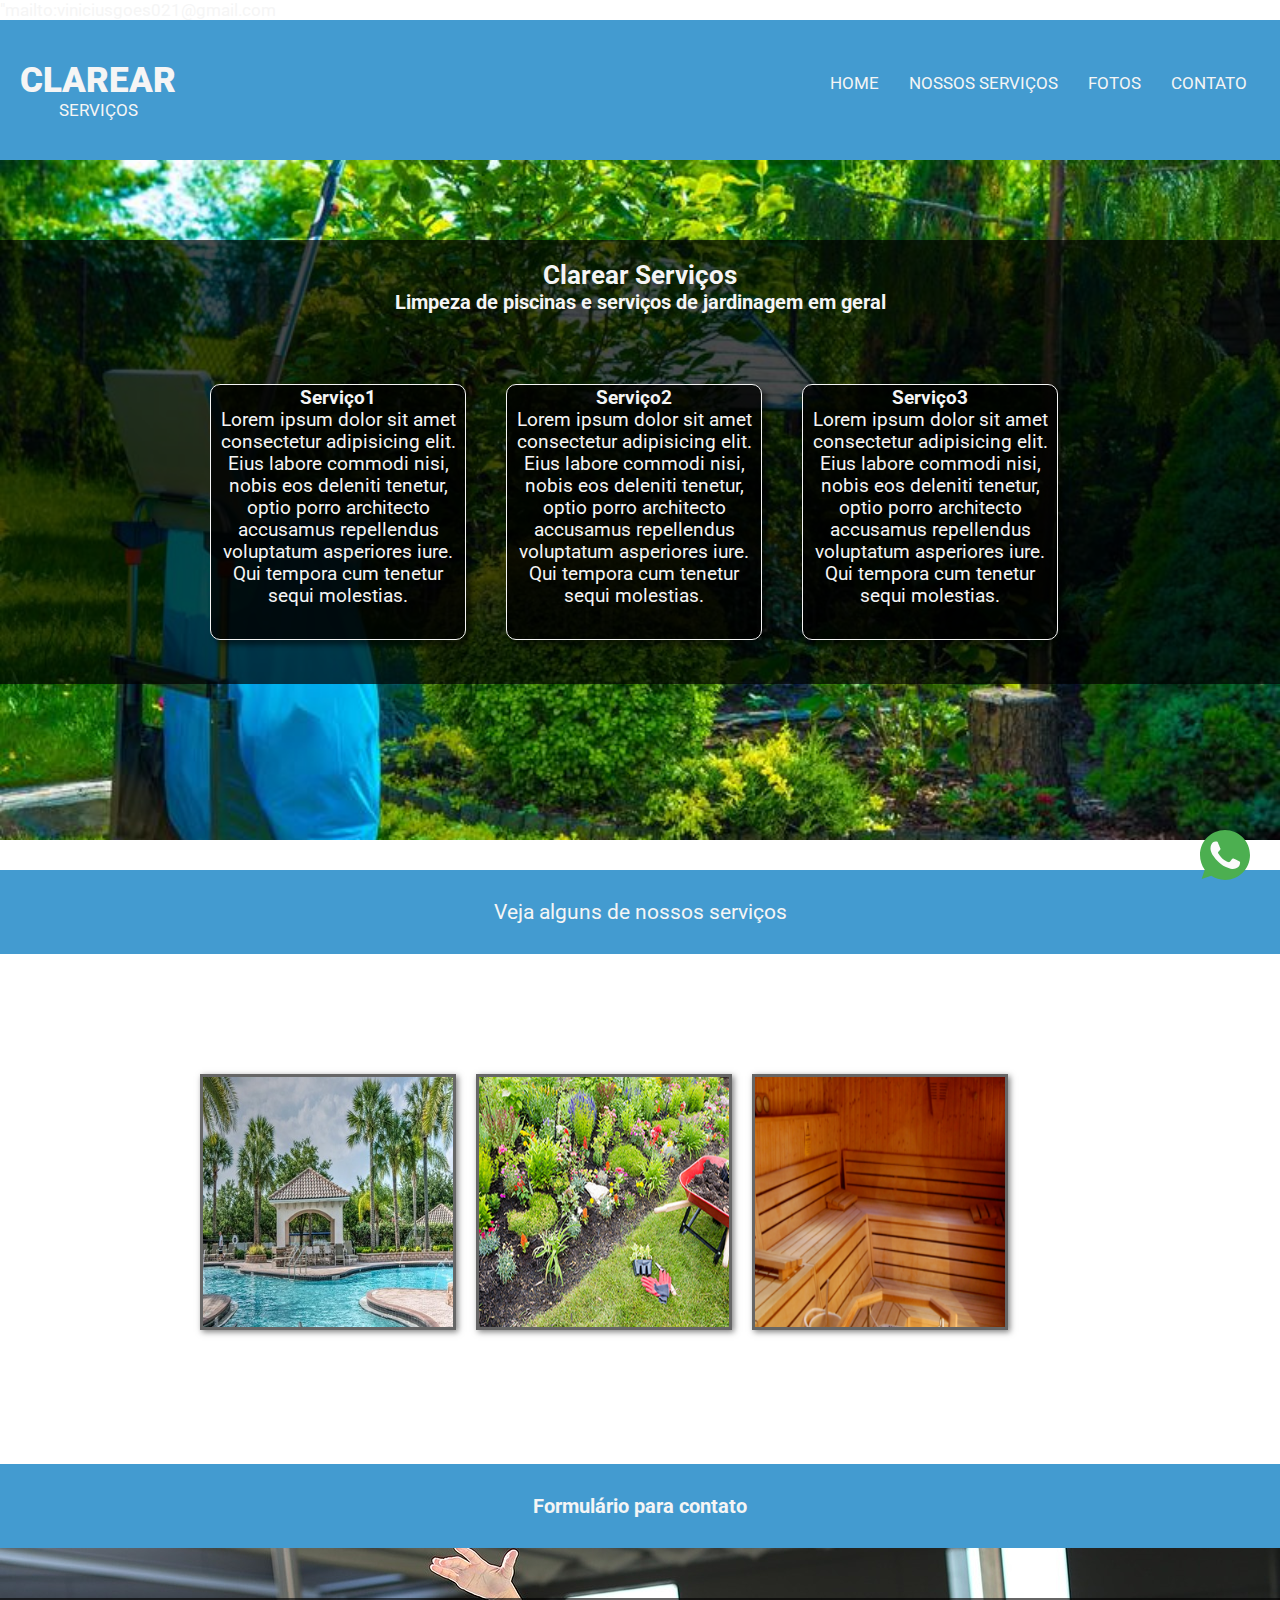
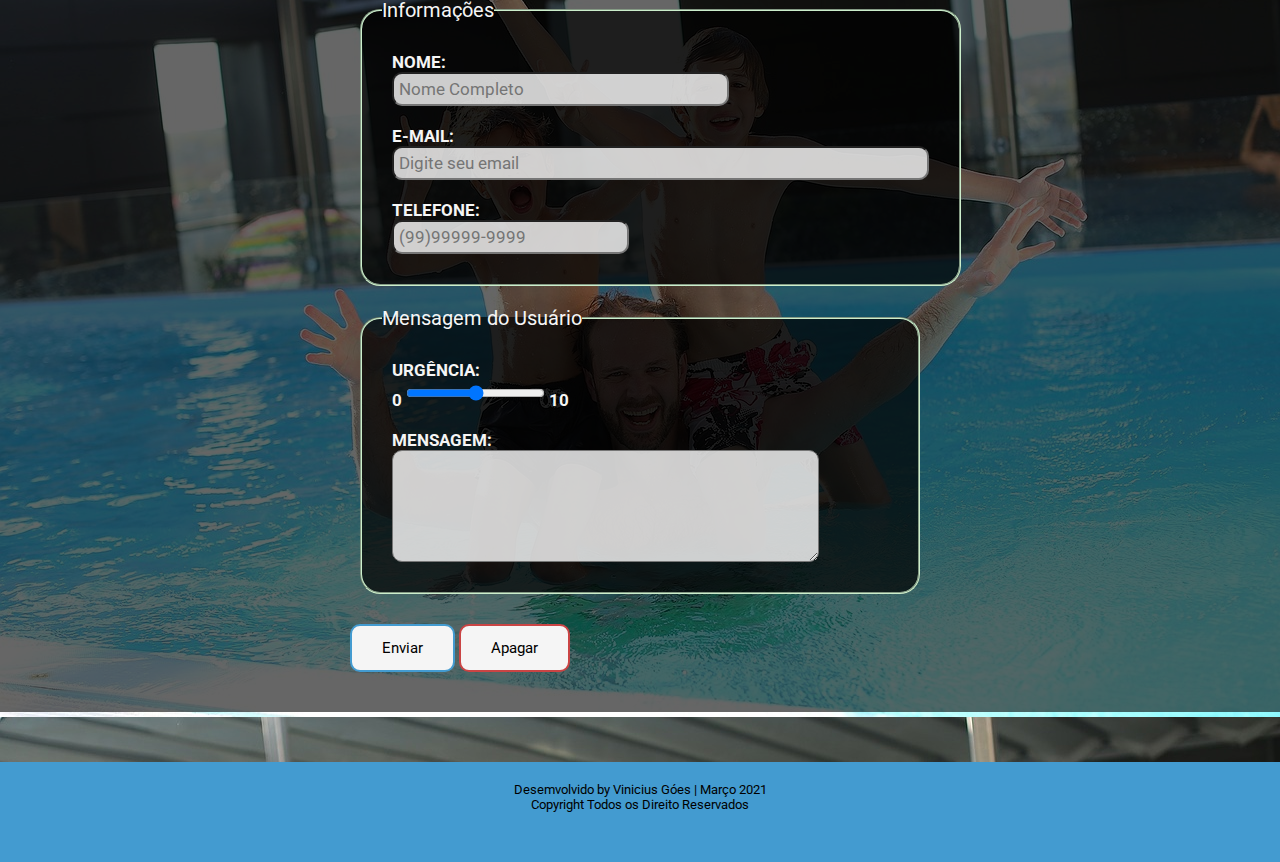
<file: index.html>
"mailto:viniciusgoes021@gmail.com<!DOCTYPE html>
<html lang="PT-BR">
<head>
    <meta charset="UTF-8">
    <link rel="stylesheet" href="testeCSS.css">
    <title>Clarear Serviços</title>
</head>

<body>
    
    <header id="cabecalho" class="divs">

        <div class="container">
        
            <div id="logo">
               <a href="index.html"> <h1><b>CLAREAR</b></h1> <p>SERVIÇOS</p> </a>
                
            </div>

            <nav id="menu">
                <ul>
                    <li><a href="index.html">Home</a></li>
                    <li><a href="#servicos">Nossos Serviços</a></li>
                    <li><a href="#fotos">Fotos</a></li>
                    <li><a href="#contato">Contato</a></li>
                </ul>
            </nav>

        </div>

    </header>
    
        <div id="principal" class="container">

           <article id="principal" style="background-color: rgba(0, 0, 0, 0.7);"> 
                <h2>Clarear Serviços</h2>
                <h3>Limpeza de piscinas e serviços de jardinagem em geral</h3>

                <div id="servicos" class="container">
                    <ul>
                        <li class="serv"><span><b>Serviço1</b> <br> Lorem ipsum dolor sit amet consectetur adipisicing elit. Eius labore commodi nisi, nobis eos deleniti tenetur, optio porro architecto accusamus repellendus voluptatum asperiores iure. Qui tempora cum tenetur sequi molestias. </span></li>
                        <li class="serv"><span><b>Serviço2</b> <br> Lorem ipsum dolor sit amet consectetur adipisicing elit. Eius labore commodi nisi, nobis eos deleniti tenetur, optio porro architecto accusamus repellendus voluptatum asperiores iure. Qui tempora cum tenetur sequi molestias. </span></li>
                        <li class="serv"><span><b>Serviço3</b> <br> Lorem ipsum dolor sit amet consectetur adipisicing elit. Eius labore commodi nisi, nobis eos deleniti tenetur, optio porro architecto accusamus repellendus voluptatum asperiores iure. Qui tempora cum tenetur sequi molestias. </span></li>
                    </ul>
                </div>

           </article> 
            
        </div>

        <div id="galeria">

            <p>Veja alguns de nossos serviços</p>

            <ul id="fotos" class="divs">
                <li id="foto1"><span>Manutenção e limpeza de piscinas</span></li>
                <li id="foto2"><span>restauração e design de jardins</span></li>
                <li id="foto3"><span>Manutenção e limpeza de saunas</span></li>
            </ul>
        </div>

        <div id="contato">
            <h3>Formulário para contato</h3>

            <div style="background-color: rgba(0, 0, 0, 0.6);">
                <form action="index.html" method="POST">

                    <input type="hidden" name="recipient" value="viniciusgoes021@gmail.com"> <!-- Pode ser qualquer endereço de email -->
        <input type="hidden" name="redirect" value="formulario.html"> <!-- Após o envio, o usuário será redirecionado para a página configurada aqui -->
        <input type="hidden" name="subject" value="teste de assunto">  <!-- Assunto da mensagem -->
        <input type="hidden" name="email" value="viniciusgoes021@gmail.com">   <!-- Deve ser uma conta de email ativa em seu domínio -->

                    <fieldset id="informacao">
                        <legend>Informações</legend>
                        <p>Nome: <br> <input type="text" name="nome" size="30" maxlength="30" placeholder="Nome Completo"> </p>
                        <p>E-mail: <br> <input type="email" name="replyto" size="50" maxlength="50" placeholder="Digite seu email"></p>
                        <p>Telefone: <br> <input type="number" name="phone" size="30" maxlength="15" placeholder="(99)99999-9999"> </p>
                    </fieldset>

                    <fieldset id="mensagem">
                        <legend>Mensagem do Usuário</legend>
                        <p>Urgência: <br> 0 <input type="range" name="urgencia" min="0" max="10" step="1"> 10</p>
                        <p>Mensagem: <br> <textarea name="tMsg" size="50" cols="40" rows="5" placeholder="Escreva aqui seu pedido de orçamento">
                        </textarea></p>
                    </fieldset>

                    <p> 
                        <input class="botao1"  type="submit" name="BTEnvia" value="Enviar"> 
                        <input class="botao2" type="reset" name="BTApaga" value="Apagar"> 
                    </p> 

                </form>
            </div>
        </div>

    <footer id="rodape">
        <p>Desemvolvido by Vinicius Góes | Março 2021 <br> Copyright Todos os Direito Reservados</p>
    </footer>

    <a href="https://api.whatsapp.com/send?phone=5519999999999&text=Texto%20aqui"
    target="_blank"
    style="position:fixed;bottom:20px;right:30px;">
    <svg enable-background="new 0 0 512 512" width="50" height="50" version="1.1" viewBox="0 0 512 512" xml:space="preserve" xmlns="http://www.w3.org/2000/svg"><path d="M256.064,0h-0.128l0,0C114.784,0,0,114.816,0,256c0,56,18.048,107.904,48.736,150.048l-31.904,95.104  l98.4-31.456C155.712,496.512,204,512,256.064,512C397.216,512,512,397.152,512,256S397.216,0,256.064,0z" fill="#4CAF50"/><path d="m405.02 361.5c-6.176 17.44-30.688 31.904-50.24 36.128-13.376 2.848-30.848 5.12-89.664-19.264-75.232-31.168-123.68-107.62-127.46-112.58-3.616-4.96-30.4-40.48-30.4-77.216s18.656-54.624 26.176-62.304c6.176-6.304 16.384-9.184 26.176-9.184 3.168 0 6.016 0.16 8.576 0.288 7.52 0.32 11.296 0.768 16.256 12.64 6.176 14.88 21.216 51.616 23.008 55.392 1.824 3.776 3.648 8.896 1.088 13.856-2.4 5.12-4.512 7.392-8.288 11.744s-7.36 7.68-11.136 12.352c-3.456 4.064-7.36 8.416-3.008 15.936 4.352 7.36 19.392 31.904 41.536 51.616 28.576 25.44 51.744 33.568 60.032 37.024 6.176 2.56 13.536 1.952 18.048-2.848 5.728-6.176 12.8-16.416 20-26.496 5.12-7.232 11.584-8.128 18.368-5.568 6.912 2.4 43.488 20.48 51.008 24.224 7.52 3.776 12.48 5.568 14.304 8.736 1.792 3.168 1.792 18.048-4.384 35.52z" fill="#FAFAFA"/></svg>
</a>

</body>

</html>
</file>
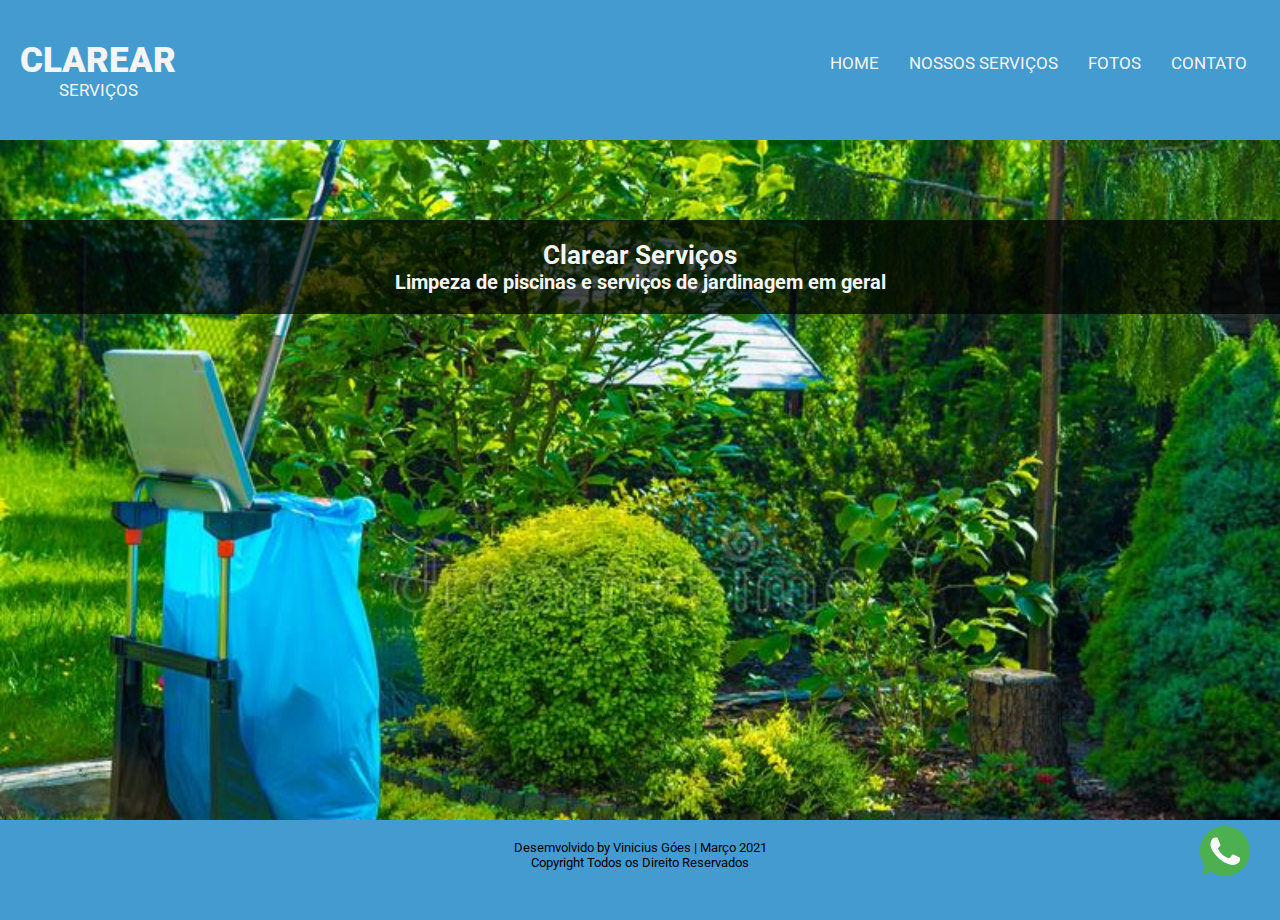
<file: formulario.html>
<!DOCTYPE html>
<html lang="PT-BR">
<head>
    <meta charset="UTF-8">
    <link rel="stylesheet" href="testeCSS.css">
    <title>formulário enviado</title>
</head>

<body>
    
    <header id="cabecalho" class="divs">

        <div class="container">
        
            <div id="logo">
                <h1><b>CLAREAR</b></h1> <p>SERVIÇOS</p>
            </div>

            <nav id="menu">
                <ul>
                    <li><a href="teste.html">Home</a></li>
                    <li><a href="#servicos">Nossos Serviços</a></li>
                    <li><a href="#fotos">Fotos</a></li>
                    <li><a href="#contato">Contato</a></li>
                </ul>
            </nav>

        </div>

    </header>
    
        <div id="principal" class="container">

           <article id="principal" style="background-color: rgba(0, 0, 0, 0.7);"> 
                <h2>Clarear Serviços</h2>
                <h3>Limpeza de piscinas e serviços de jardinagem em geral</h3>

                <div id="servicos" class="container">
                    <!--Aqui vai uma mensagem-->
                </div>

           </article> 
            
        </div>

       

    <footer id="rodape">
        <p>Desemvolvido by Vinicius Góes | Março 2021 <br> Copyright Todos os Direito Reservados</p>
    </footer>

    <a href="https://api.whatsapp.com/send?phone=5519999999999&text=Texto%20aqui"
    target="_blank"
    style="position:fixed;bottom:20px;right:30px;">
    <svg enable-background="new 0 0 512 512" width="50" height="50" version="1.1" viewBox="0 0 512 512" xml:space="preserve" xmlns="http://www.w3.org/2000/svg"><path d="M256.064,0h-0.128l0,0C114.784,0,0,114.816,0,256c0,56,18.048,107.904,48.736,150.048l-31.904,95.104  l98.4-31.456C155.712,496.512,204,512,256.064,512C397.216,512,512,397.152,512,256S397.216,0,256.064,0z" fill="#4CAF50"/><path d="m405.02 361.5c-6.176 17.44-30.688 31.904-50.24 36.128-13.376 2.848-30.848 5.12-89.664-19.264-75.232-31.168-123.68-107.62-127.46-112.58-3.616-4.96-30.4-40.48-30.4-77.216s18.656-54.624 26.176-62.304c6.176-6.304 16.384-9.184 26.176-9.184 3.168 0 6.016 0.16 8.576 0.288 7.52 0.32 11.296 0.768 16.256 12.64 6.176 14.88 21.216 51.616 23.008 55.392 1.824 3.776 3.648 8.896 1.088 13.856-2.4 5.12-4.512 7.392-8.288 11.744s-7.36 7.68-11.136 12.352c-3.456 4.064-7.36 8.416-3.008 15.936 4.352 7.36 19.392 31.904 41.536 51.616 28.576 25.44 51.744 33.568 60.032 37.024 6.176 2.56 13.536 1.952 18.048-2.848 5.728-6.176 12.8-16.416 20-26.496 5.12-7.232 11.584-8.128 18.368-5.568 6.912 2.4 43.488 20.48 51.008 24.224 7.52 3.776 12.48 5.568 14.304 8.736 1.792 3.168 1.792 18.048-4.384 35.52z" fill="#FAFAFA"/></svg>
</a>

</body>

</html>
</file>
<file: testeCSS.css>
@charset "UTF-8";
@import url('https://fonts.googleapis.com/css2?family=Roboto&display=swap');
/*Classes e gerais*/


* {             /*Remove os espaçamentos nativos*/
    margin: 0;
    padding: 0;
    font-family: 'Roboto', Arial, Helvetica, sans-serif;
}

.divs {
    min-height: 100px;
    margin: auto;
    padding: 20px;
}

.container {
    width: auto;
    margin: auto;
}

.botao1 {
    background-color: #f5f5f5;
    border: 2px solid #439BD0;
    color: black;
    padding: 13px 30px;
    text-align: center;
    text-decoration: none;
    display: inline-block;
    font-size: 15px;
    -webkit-transition-duration: 0.4s; /* Safari */
    transition-duration: 0.4s;
    cursor: pointer;
}

.botao1:hover {
    background-color: #439BD0;
    color: white;
    box-shadow: 0 12px 16px 0 rgba(0,0,0,0.24),0 17px 50px 0 rgba(0,0,0,0.19);
}

.botao2 {
    background-color: #f5f5f5;
    border: 2px solid #ca4444;
    color: black;
    padding: 13px 30px;
    text-align: center;
    text-decoration: none;
    display: inline-block;
    font-size: 15px;
    -webkit-transition-duration: 0.4s; /* Safari */
    transition-duration: 0.4s;
    cursor: pointer;
}

.botao2:hover {
    background-color: #ca4444;
    color: white;
    box-shadow: 0 12px 16px 0 rgba(0,0,0,0.24),0 17px 50px 0 rgba(0,0,0,0.19);
}


a {
    text-decoration: none;
    color: #f5f5f5;
}


body {
    background: #fff;
    color: #f5f5f5;
	font-size: 13pt;
	font-weight: 400;
}

/*Cabeçalho*/
header {
    background-color: #439BD0;  
}

#logo {
    float: left;
}

#logo h1 {
    margin-top: 20px;
}

#logo p {
    text-align: center;
}

/*Menu*/
#menu {
    float: right;
    margin-top: 20px;
}

#menu ul {
    text-transform: uppercase;
}

#menu li {
    display: inline-flex;
    padding: 10px;
    margin: 3px 
}

#menu a {
    text-decoration: none;
    color: #f5f5f5;
}

#menu a:hover {
    color: #666;
    transition: 1s;
}

/*Parte central*/
div#principal {
    clear: both;
    background-image: url('imagens/servicos2.jpg');
    background-size: 100%;
    min-height: 600px;
    padding-top: 80px;
}

 article#principal {
    text-align: center;
    padding: 20px;
    margin: 0px;
}

/*Formatação dos serviços*/
div#servicos ul {
    min-height: 300px;
    width: 900px;
    margin: 0 auto;
    padding-top: 50px;
    list-style: none;
}

div#servicos li {
    float: left;
    width: 250px;
    height: 250px;
    margin: 20px;
    border: 1px solid #f5f5f5;
    border-radius: 10px;
    background-color: rgba(0, 0, 0, 0.8);
    box-shadow: 5px 5px 5px rgba(0, 0, 0, .5);
}

.serv {
    text-align: center;
    font-size: 14pt;
    padding: 2px;
}

/*Fotos dos  fotos*/
div#galeria p {
    background-color: #439BD0;
    padding: 30px;
    margin-top: 30px;
    text-align: center;
    font-size: larger;
}

ul#fotos {
    width: 900px;
    min-height: 300px;
    margin: 50px auto 50px auto;
    padding: 60px 50px 50px 50px;
    overflow: hidden;
    list-style: none;
}

ul#fotos li {
    float: left;
    width: 250px;
    height: 250px;
    margin: 10px;
    border: 3px solid #666;
    background-color: #fff;
    box-shadow: 2px 2px 6px rgba(0, 0, 0, .5);
    transition: all .5s ease-in;
}

ul#fotos li span {
    opacity: 0;
    color: #fff;
    text-shadow: 1px 1px 1px #000000;
    background-color: rgba(0, 0, 0, .3);
    font-size: 9pt;
    line-height: 450px;
    padding: 5px;
}

ul#fotos li:hover {
    transform: scale(1.5);
}

ul#fotos li:hover span {
    opacity: 1;
}

ul#fotos li#foto1 {
    background: url('imagens/p3.jpg') no-repeat;
    background-position: 50% 50%;
    background-size: 400px 400px;
    background-color: #fff;
}

ul#fotos li#foto1:hover {
    background-position: 0px 0px;
    background-size: 250px 250px;
}

ul#fotos li#foto2 {
    background: url('imagens/jardim.jpg') no-repeat;
    background-position: 50% 50%;
    background-size: 400px 400px;
    background-color: #fff;
}

ul#fotos li#foto2:hover {
    background-position: 0px 0px;
    background-size: 250px 250px;
}

ul#fotos li#foto3 {
    background: url('imagens/sauna.png') no-repeat;
    background-position: 50% 50%;
    background-size: 400px 400px;
    background-color: #fff;
}

ul#fotos li#foto3:hover {
    background-position: 0px 0px;
    background-size: 250px 250px;
}

/*Formulario*/
div#contato {
    background-image: url('imagens/p2.jpg');
    background-size: 100%;
    min-height: 600px;
    padding-bottom: 50px;
    

}

div#contato h3 {
    background-color: #439BD0;
    padding: 30px;
    margin-top: 30px;
    text-align: center;
}

form {
    width: 600px;
    margin: 50px auto  auto auto;
    padding-bottom: 30px;
    min-height: 300px;  
}

form p {
    padding: 10px;
    color: #f5f5f5;
    text-transform: uppercase;
    font-weight: bolder;
}

input, textarea {
    font-weight: normal;
    font-size: 13pt;
    background-color: rgba(255, 255, 255, .8);
    border-radius: 10px;
    padding: 5px;
}

input:hover, textarea:hover {
    background-color: #dddddd;
}

legend {
    color: #f5f5f5
    font-weight: bolder;
    font-size: 15pt;
}

fieldset {
    border-color: #cceecc;
    border-radius: 20px;
    margin: 20px; 
    padding: 20px;
    background-color: rgba(0, 0, 0, .7);
}

/*rodapé*/
#rodape {
    clear: both;
    min-height: 60px;
    background-color: #439BD0;
    padding: 20px;
    font-size: 10pt;
    color: black;
    text-align: center;
}
</file>
